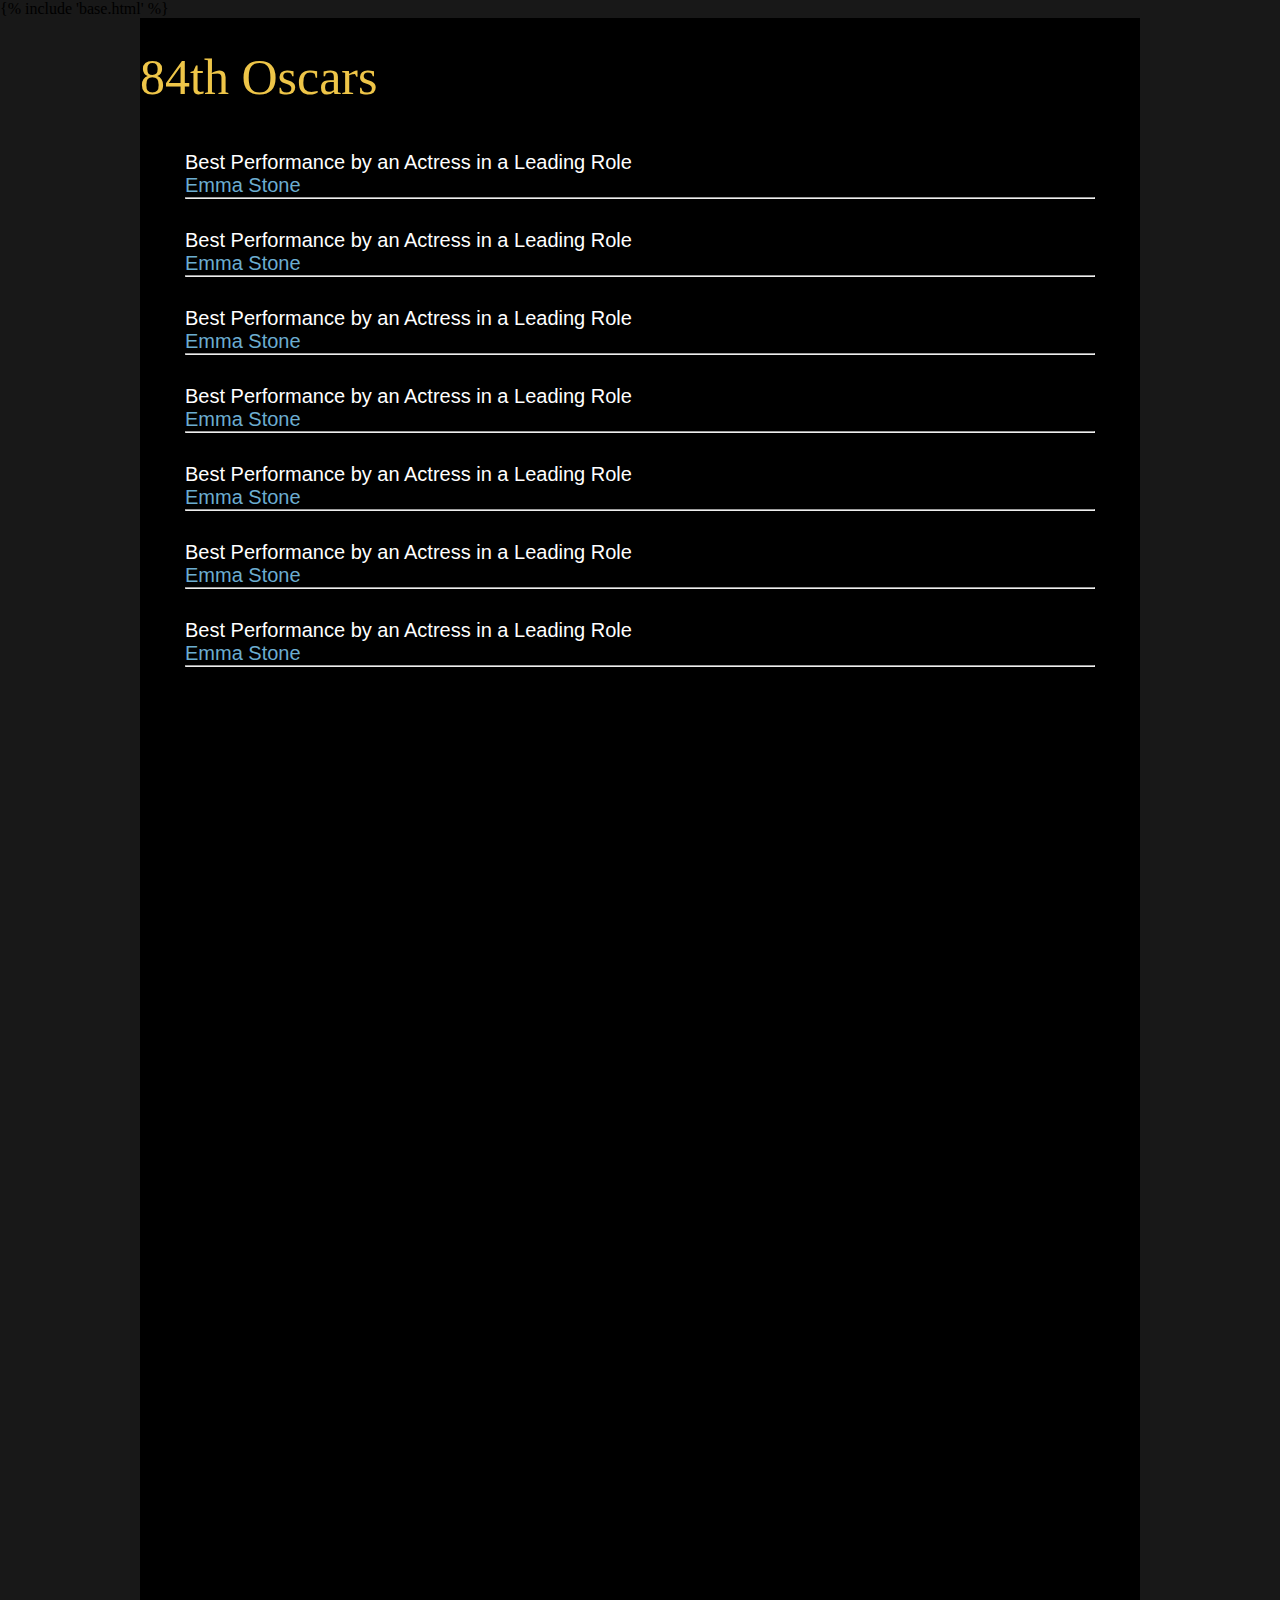
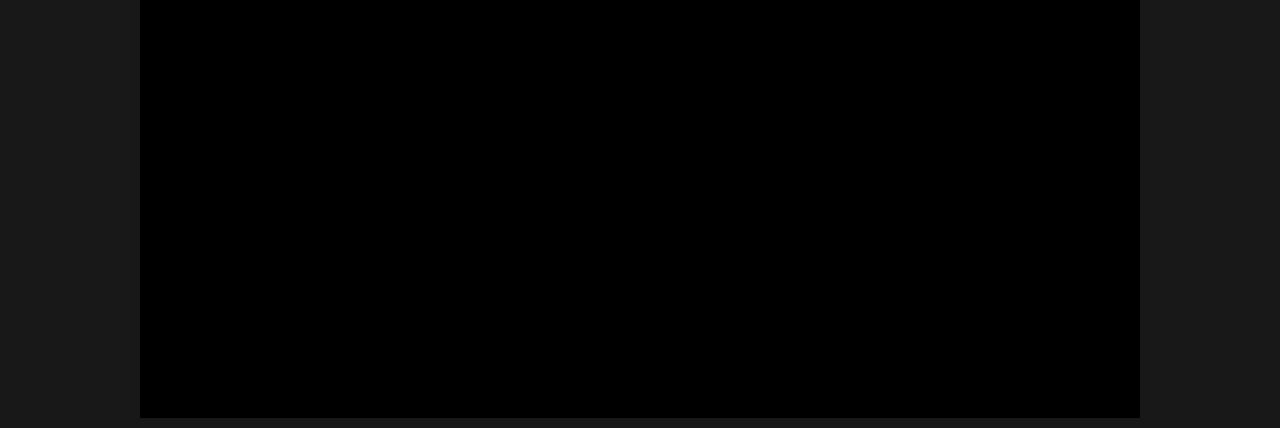
<file: templates/filmfest.html>
<!DOCTYPE html>
<html lang="en">
<head>
    <meta charset="UTF-8">
    <title>filmfest</title>
    <link rel="stylesheet" href="../static/css/filmfest.css">
</head>
<body>
    {% include 'base.html' %}
    <div class="mainbody f_w">
        <h1 class="title f_w">
            84th Oscars
        </h1>
        <div class="f_w maininfo">
            <ul>
                <li>
                    <div class="award_name">Best Performance by an Actress in a Leading Role</div>
                    <a href="" class="item_name">Emma Stone</a>
                    <hr style="color: white">
                </li>
                <li>
                    <div class="award_name">Best Performance by an Actress in a Leading Role</div>
                    <a href="" class="item_name">Emma Stone</a>
                    <hr style="color: white">
                </li>
                <li>
                    <div class="award_name">Best Performance by an Actress in a Leading Role</div>
                    <a href="" class="item_name">Emma Stone</a>
                    <hr style="color: white">
                </li>
                <li>
                    <div class="award_name">Best Performance by an Actress in a Leading Role</div>
                    <a href="" class="item_name">Emma Stone</a>
                    <hr style="color: white">
                </li>
                <li>
                    <div class="award_name">Best Performance by an Actress in a Leading Role</div>
                    <a href="" class="item_name">Emma Stone</a>
                    <hr style="color: white">
                </li>
                <li>
                    <div class="award_name">Best Performance by an Actress in a Leading Role</div>
                    <a href="" class="item_name">Emma Stone</a>
                    <hr style="color: white">
                </li>
                <li>
                    <div class="award_name">Best Performance by an Actress in a Leading Role</div>
                    <a href="" class="item_name">Emma Stone</a>
                    <hr style="color: white">
                </li>
            </ul>
        </div>

    </div>
</body>
</html>
</file>
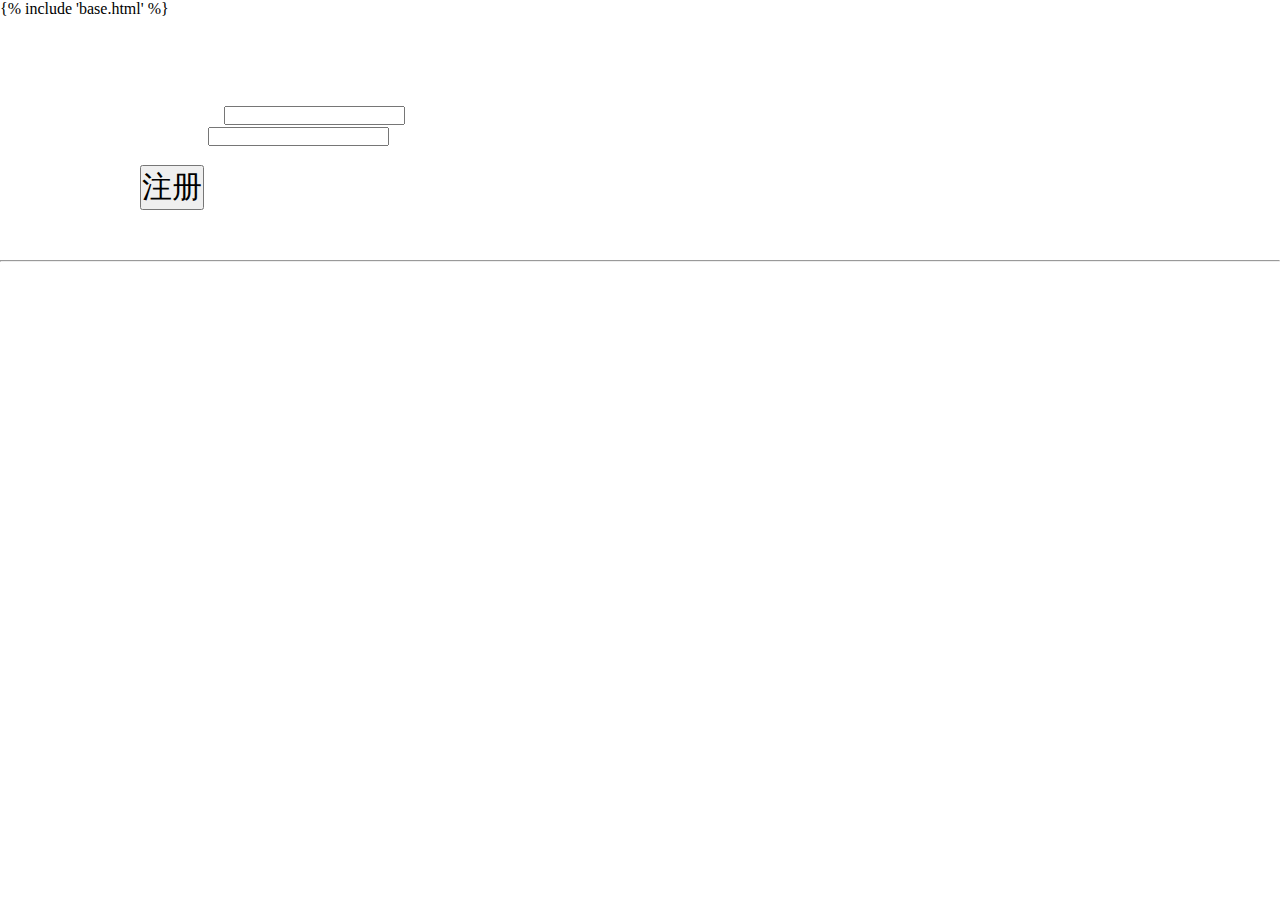
<file: templates/register.html>
<!DOCTYPE html>
<html lang="en">
<head>
    <meta charset="UTF-8">
    <title>register</title>
    <link rel="stylesheet" href="../static/css/login.css">
</head>
<body>
    {% include 'base.html' %}
    <h1>请注册</h1>
    <form method="post" class="w login">
        <label>您的用户名:</label><input type="text" name="username"><br>
        <label>您的密码:</label><input type="password" name="password"><br>
        <br>
        <input type="submit" value="注册" class="submitinfo"><br>
    </form>
<hr>

</body>
</html>
</file>
<file: static/css/filmfest.css>
@font-face {
    font-family: 'FontAwesome';
     src: url('../fonts/fontawesome-webfont.eot?v=4.7.0');
     src: url('../fonts/fontawesome-webfont.eot?#iefix&v=4.7.0') format('embedded-opentype'), url('../fonts/fontawesome-webfont.woff2?v=4.7.0') format('woff2'), url('../fonts/fontawesome-webfont.woff?v=4.7.0') format('woff'), url('../fonts/fontawesome-webfont.ttf?v=4.7.0') format('truetype'), url('../fonts/fontawesome-webfont.svg?v=4.7.0#fontawesomeregular') format('svg');
     font-weight: normal;
     font-style: normal;
   }

.icon{
   font-family: FontAwesome;
   font-size: 25px;
}


* {
    margin:  0;
    padding: 0;
}
/* 版心 */
.f_w {
    width: 1000px;
    margin: auto;
}

.clearfix:before,.clearfix:after {
    content:"";
    display:table;
  }
  .clearfix:after {
    clear:both;
  }
  .clearfix {
     *zoom:1;
  }

body {
    background-color: #181818;
}

li {
    list-style: none;
}

a {
    text-decoration: none;
}

.mainbody {
    margin-bottom: 10px;
    height: 2000px;
    background-color: black;
}

.maininfo {
    margin-bottom: 30px;
    height: 430px;
}

.title {
    padding: 30px 0 15px 0px;
    font-size: 50px;
    font-weight: 500;
    color: #eec548;
}

.maininfo ul li {
    margin-top: 30px;
    padding: 0 45px;
    font-size: 20px;
}

.award_name{
    font-family: Arial;
    color: white;
}

.item_name{
    margin-top: 20px;
    font-family: Arial;
    color: #6cadd0;
}
</file>
<file: static/css/login.css>
@font-face {
    font-family: 'FontAwesome';
     src: url('../fonts/fontawesome-webfont.eot?v=4.7.0');
     src: url('../fonts/fontawesome-webfont.eot?#iefix&v=4.7.0') format('embedded-opentype'), url('../fonts/fontawesome-webfont.woff2?v=4.7.0') format('woff2'), url('../fonts/fontawesome-webfont.woff?v=4.7.0') format('woff'), url('../fonts/fontawesome-webfont.ttf?v=4.7.0') format('truetype'), url('../fonts/fontawesome-webfont.svg?v=4.7.0#fontawesomeregular') format('svg');
     font-weight: normal;
     font-style: normal;
   }

.icon{
   font-family: FontAwesome;
   font-size: 20px;
}

* {
    margin:  0;
    padding: 0;
}
/* 版心 */
.w {
    width: 1000px;
    margin: auto;
}


li {
    list-style: none;
}

a {
    text-decoration: none;
    color: #9bceea;
    font-size: 20px;
}

.login {
    color: white;
}
.submitinfo {
    font-size: 30px;
    margin-bottom: 50px;
}

h1{
    margin-bottom: 20px;
    color: white;
    font-size: 50px;
}
</file>
